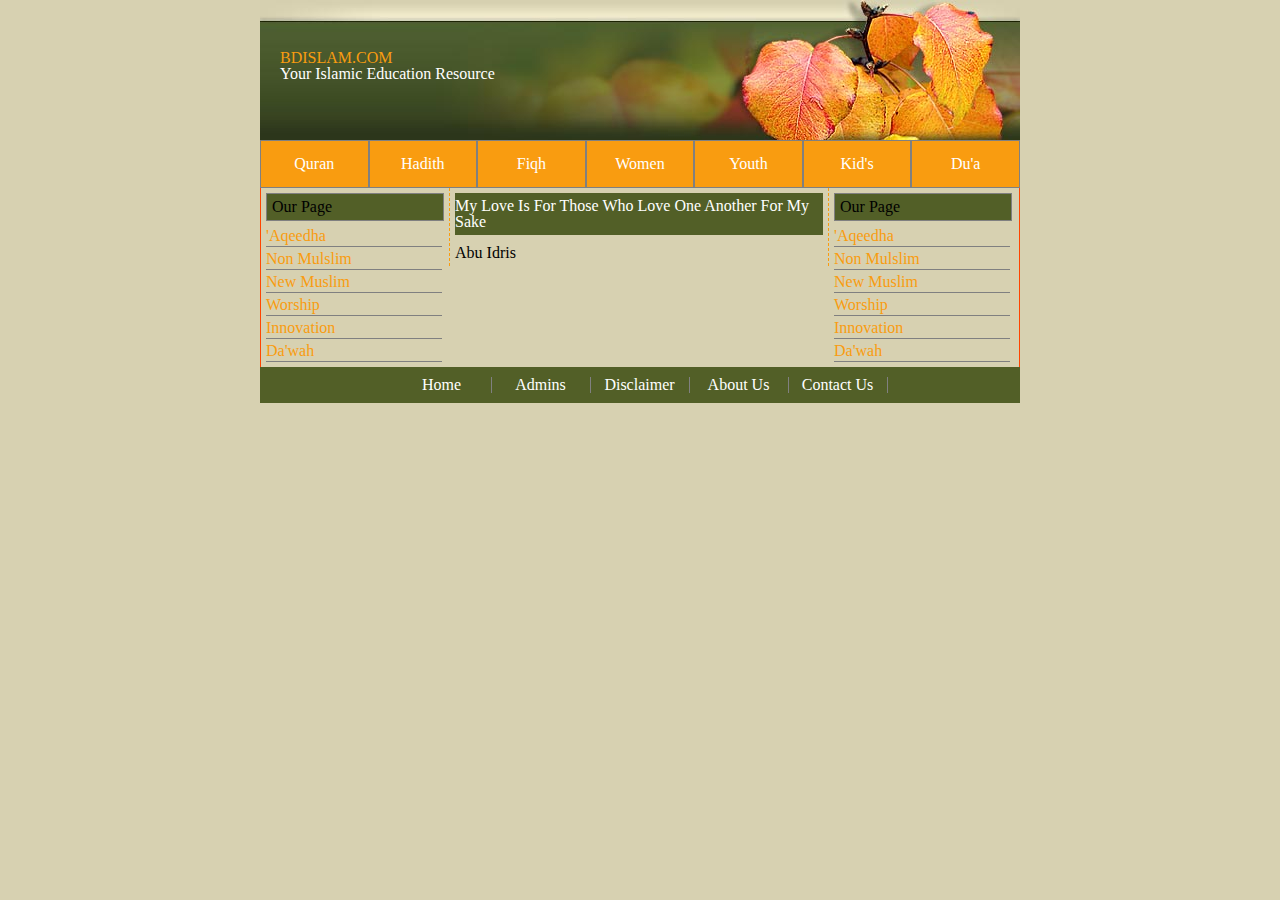
<file: bdislam/bdislam/index.html>
﻿<!DOCTYPE html>
<html>
<head>
    <meta charset="UTF-8">
    <title>Title of the document</title>
    <link href="css/reset.css" rel="stylesheet" />
    <link href="css/style.css" rel="stylesheet" />
</head>

<body>
    <div class="wrapper">
        <header>
            <div class="logo">
                <h1>BDISLAM.COM</h1>
                <p>Your Islamic Education Resource</p>
            </div>
        </header>
        <nav>
            <ul>
                <li><a href="#">Quran</a></li>
                <li><a href="#">Hadith</a></li>
                <li><a href="#">Fiqh</a></li>
                <li><a href="#">Women</a></li>
                <li><a href="#">Youth</a></li>
                <li><a href="#">Kid's</a></li>
                <li><a href="#">Du'a</a></li>

            </ul>
        </nav>
        <div class="container">
            <aside>
                <section>
                    <h1>Our Page</h1>
                    <p><a href="">'Aqeedha</a></p>
                    <p><a href="">Non Mulslim</a></p>
                    <p><a href="">New Muslim</a></p>
                    <p><a href="">Worship</a></p>
                    <p><a href="">Innovation</a></p>
                    <p><a href="">Da'wah</a></p>
                </section>
            </aside>

            <div class="contant">
                <article>
                    <h1>My Love Is For Those Who Love One Another For My Sake </h1>
                    <p>Abu Idris</p>
                </article>
            </div>
            <aside>
                <section>
                    <h1>Our Page</h1>
                    <p><a href="">'Aqeedha</a></p>
                    <p><a href="">Non Mulslim</a></p>
                    <p><a href="">New Muslim</a></p>
                    <p><a href="">Worship</a></p>
                    <p><a href="">Innovation</a></p>
                    <p><a href="">Da'wah</a></p>
                </section>
            </aside>

        </div>
        <footer>
            <ul>
                <li><a href="#">Home</a></li>
                <li><a href="#">Admins</a></li>
                <li><a href="#">Disclaimer</a></li>
                <li><a href="#">About Us</a></li>
                <li><a href="#">Contact Us</a></li>
            </ul>
        </footer>
    </div>
</body>

</html>
</file>
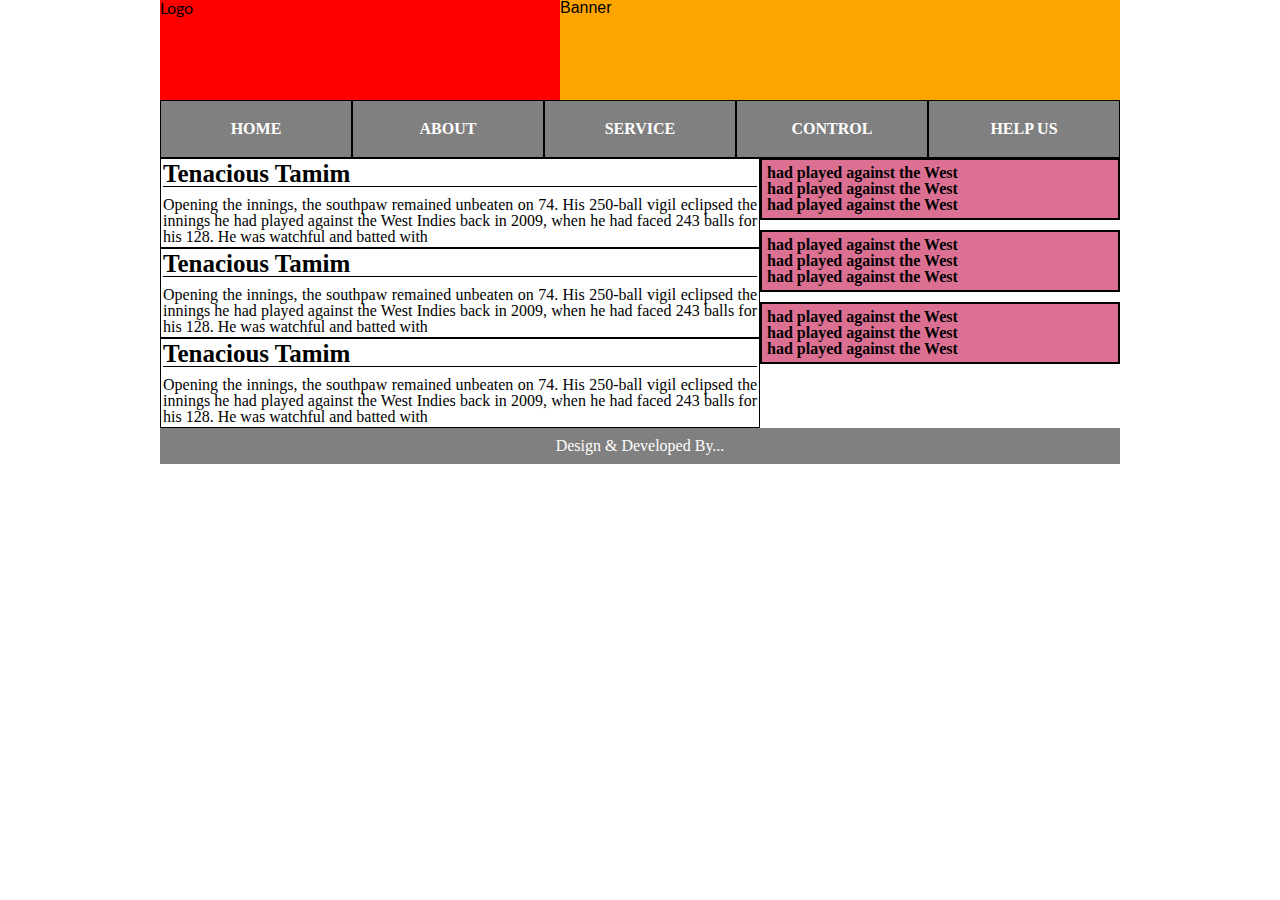
<file: WebDesign/WebDesign/index.html>
﻿<!DOCTYPE html>
<html>
<head>
    <meta charset="UTF-8">
    <title>Title of the document</title>
    <link href="css/Reset.css" rel="stylesheet" />
    <link href='http://fonts.googleapis.com/css?family=Lato' rel='stylesheet' type='text/css'>
    <link href="css/Style.css" rel="stylesheet" />
    <!--[if lt IE 9]>
    <script src="dist/html5shiv.js"></script>
    <![endif]-->

</head>
<body>

    <div class="wrapper">
        <header>
            <div class="logo">Logo</div>
            <div class="banner">Banner </div>
        </header>

        <nav>
            <ul>
                <li><a href="#">Home</a></li>
                <li><a href="#">About</a></li>
                <li><a href="#">Service</a></li>
                <li><a href="#">Control</a></li>
                <li><a href="#">Help Us</a></li>
            </ul>
        </nav>
        <div class="container">
            <div class="contant">
                <article>
                    <h1>Tenacious Tamim</h1>
                    <p>
                        Opening the innings, the southpaw remained unbeaten on 74.
                        His 250-ball vigil eclipsed the innings he
                        had played against the West Indies back in 2009,
                        when he had faced 243 balls for his 128.
                        He was watchful and batted with
                    </p>
                </article>
                <article>
                    <h1>Tenacious Tamim</h1>
                    <p>
                        Opening the innings, the southpaw remained unbeaten on 74.
                        His 250-ball vigil eclipsed the innings he
                        had played against the West Indies back in 2009,
                        when he had faced 243 balls for his 128.
                        He was watchful and batted with
                    </p>
                </article>
                <article>
                    <h1>Tenacious Tamim</h1>
                    <p>
                        Opening the innings, the southpaw remained unbeaten on 74.
                        His 250-ball vigil eclipsed the innings he
                        had played against the West Indies back in 2009,
                        when he had faced 243 balls for his 128.
                        He was watchful and batted with
                    </p>
                </article>
            </div>
            <aside>
                <section>
                    <p>had played against the West</p>
                    <p>had played against the West</p>
                    <p>had played against the West</p>
                </section>
                <section>
                    <p>had played against the West</p>
                    <p>had played against the West</p>
                    <p>had played against the West</p>
                </section>
                <section>
                    <p>had played against the West</p>
                    <p>had played against the West</p>
                    <p>had played against the West</p>
                </section>
            </aside>
        </div>
        <footer>
            <p>Design & Developed By...</p>
        </footer>
    </div>
</body>
</html>
</file>
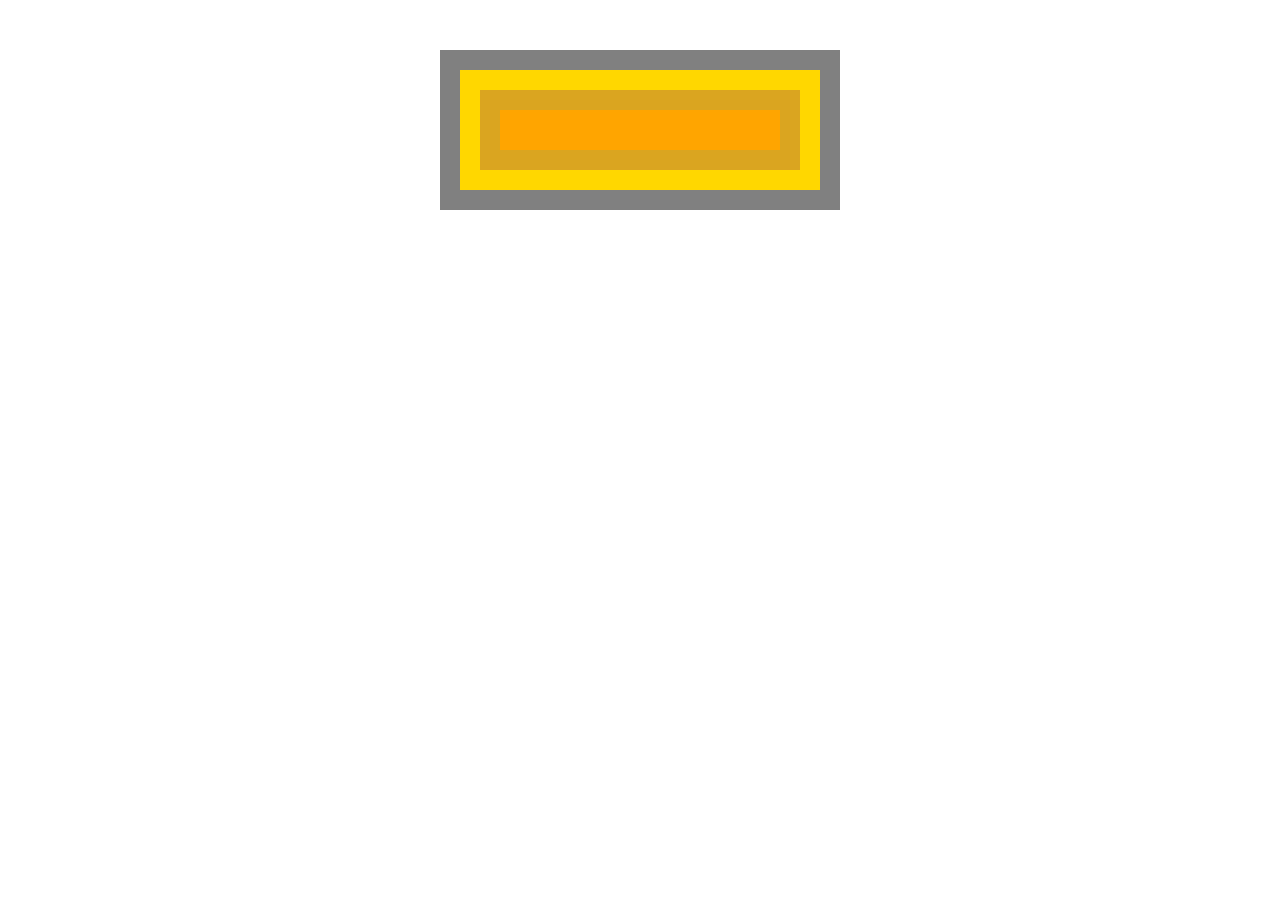
<file: BoxDesign/BoxDesign/Box.html>
﻿<!DOCTYPE html>
<html>
<head>
    <meta charset="UTF-8">
    <title>Title of the document</title>
    <link href="css/reset.css" rel="stylesheet" />
    <link href="css/Style.css" rel="stylesheet" />
</head>

<body>
    
    <div class="box1">
        <div class="box2">
            <div class="box3">
                <div class="box4">
                    <div class="box5"></div>
                </div>
            </div>
        </div>
    </div>
</body>

</html>
</file>
<file: bdislam/bdislam/css/style.css>
﻿body {
    background: #D7D1B1;
}

.wrapper {
    width: 760px;
    margin: 0 auto;
}

header {
    width: 760px;
    height: 140px;
    background: #000000 url(img/header.jpg);
    float: left;
}

.logo {
    float: left;
    color: white;
    margin-top: 50px;
    margin-left: 20px;
}

    .logo h1 {
        color: #F99C10;
    }

    .logo p {
    }

nav {
    width: 760px;
}

    nav ul {
    }

        nav ul li {
            display: inline;
        }

            nav ul li a {
                width: 106.57px;
                display: block;
                float: left;
                background: #F99C10;
                padding: 15px 0;
                text-decoration: none;
                color: white;
                border: 1px solid gray;
                text-align: center;
            }

.container {
    width: 758px;
    float: left;
    border-left: 1px solid orangered;
    border-right: 1px solid orangered;
}

aside {
    width: 188px;
    float: left;
}

section {
    width: 178px;
    margin: 5px;
}

    section h1 {
        width: 166px;
        background: #525F27;
        border: 1px solid gray;
        margin: 5px 0;
        padding: 5px;
    }

    section p {
        width: 176px;
        border-bottom: 1px solid gray;
        margin: 2px 0;
        padding: 2px 0;
    }

        section p a {
            width: 166px;
            text-decoration: none;
            color: #F99C10;
            padding: 2px 0;
        }

.contant {
    width: 378px;
    float: left;
    border-left: 1px solid #F99C10;
    border-right: 1px solid #F99C10;
    border-style: dashed;
}

    .contant article {
        width: 368px;
        margin: 5px;
    }

        .contant article h1 {
            width: 368px;
            background: #525F27;
            color: white;
            padding: 5px 0;
            margin-bottom: 10px;
        }

footer {
    width: 495px;
    padding: 10px 132.5px;
    float: left;
    clear: both;
    text-align: center;
    background: #525F27;
}

    footer ul {
    }

        footer ul li {
            display: inline;
        }

            footer ul li a {
                width: 98px;
                display: block;
                float: left;
                text-decoration: none;
                color: white;
                border-right: 1px solid gray;
                border-break: hidden;
            }
</file>
<file: WebDesign/WebDesign/css/Style.css>
﻿body {
}
.wrapper {
    width: 960px;
    margin: 0 auto;
}
header {
    width: 960px;
    font-family: sans-serif;
    float: left;
}
.logo {
    width: 400px;
    height: 100px;
    background: red;
    float: left;
    font-family: 'Lato', sans-serif;
}
.banner
{
    width: 560px;
    height: 100px;
    background: orange;
    float: left;
}
nav {
    width: 960px;
}
nav ul {
    
}
nav ul li {
    display: inline;
}
nav ul li a {
    width: 190px;
    display: inline-block;
    float: left;
    background: gray;
    color: white;
    padding: 20px 0;
    border: 1px solid black;
    text-align: center;
    text-decoration: none;
    font-weight: bold;
    text-transform: uppercase;


}
nav ul li a:hover {
    color: gray;
    background: white;
}
.container {
    width: 960px;
    float: left;

}
.contant {
    width: 600px;
    float: left;
}
aside {
    width: 360px;
    float: left;
}
.contant article{
    width: 594px;
    border: 1px solid black;
    padding: 2px;
}
.contant article h1 {
    font-weight: bold;
    font-size: 25px;
    margin-bottom: 10px;
    border-bottom: 1px solid black;
}
.contant article p {
    text-align: justify;
}
section {
    width: 346px;
    background: palevioletred;
    color: black;
    font-weight: bold;
    border: 2px solid black;
    margin-bottom: 10px;
    padding: 5px;

}
footer {
    width: 960px;
    background: grey;
    color: white;
    clear: both;
    padding: 10px 0;
    text-align: center;
}
</file>
<file: BoxDesign/BoxDesign/css/Style.css>
﻿.box1 {
    width: 360px;
    background: gray;
    padding: 20px;
    margin: 50px auto;
}
.box2 {
    width: 320px;
    background: gold;
    padding: 20px;
}
.box3 {
    width: 280px;
    background: goldenrod;
    padding: 20px;
}
.box4 {
    width: 240px;
    background: orange;
    padding: 20px;

}
.box5 {
    width: 240px;
    background: red;
    
    
}
</file>
